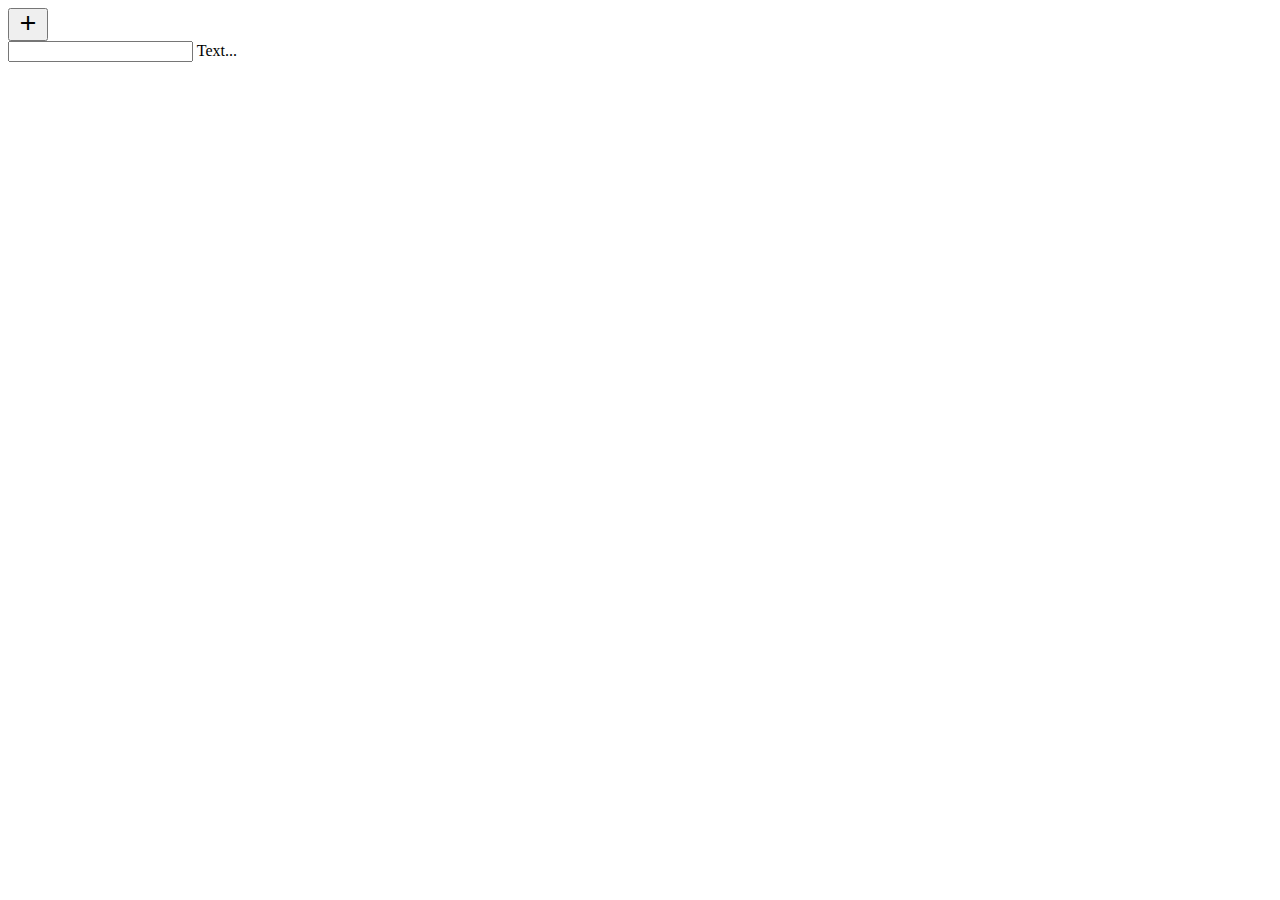
<file: index.html>
<!DOCTYPE html>
<!-- ICS20-Unit-1-06-HTML-CSS-->
<html lang="en-ca">
  <head>
    <meta charset="utf-8"
    <meta name="description" content="My first webpage, with MDL">
    <meta name="keywords" content="mths, ics2o">
    <meta name="author" content="Kenny Le">
    <meta name="viewport" content="width=device-width, initial-scale=1.0">
    <link rel="stylesheet" href="https://fonts.googleapis.com/icon?family=Material+Icons">
    <link rel="stylesheet" href="https://code.getmdl.io/1.3.0/material.indigo-pink.min.css">
    <title>My first webpage, with MDL</title>
  </head>
  <body>
    <script defer src="https://code.getmdl.io/1.3.0/material.min.js"></script>
    <!-- Colored FAB button with ripple -->
    <button class="mdl-button mdl-js-button mdl-button--fab mdl-js-ripple-effect mdl-button--colored">
      <i class="material-icons">add</i>
    </button>
    <!-- Textfield with Floating Label -->
    <form action="#">
      <div class="mdl-textfield mdl-js-textfield mdl-textfield--floating-label">
        <input class="mdl-textfield__input" type="text" id="sample3">
        <label class="mdl-textfield__label" for="sample3">Text...</label>
      </div>
    </form>
  </body>
</html>
</file>
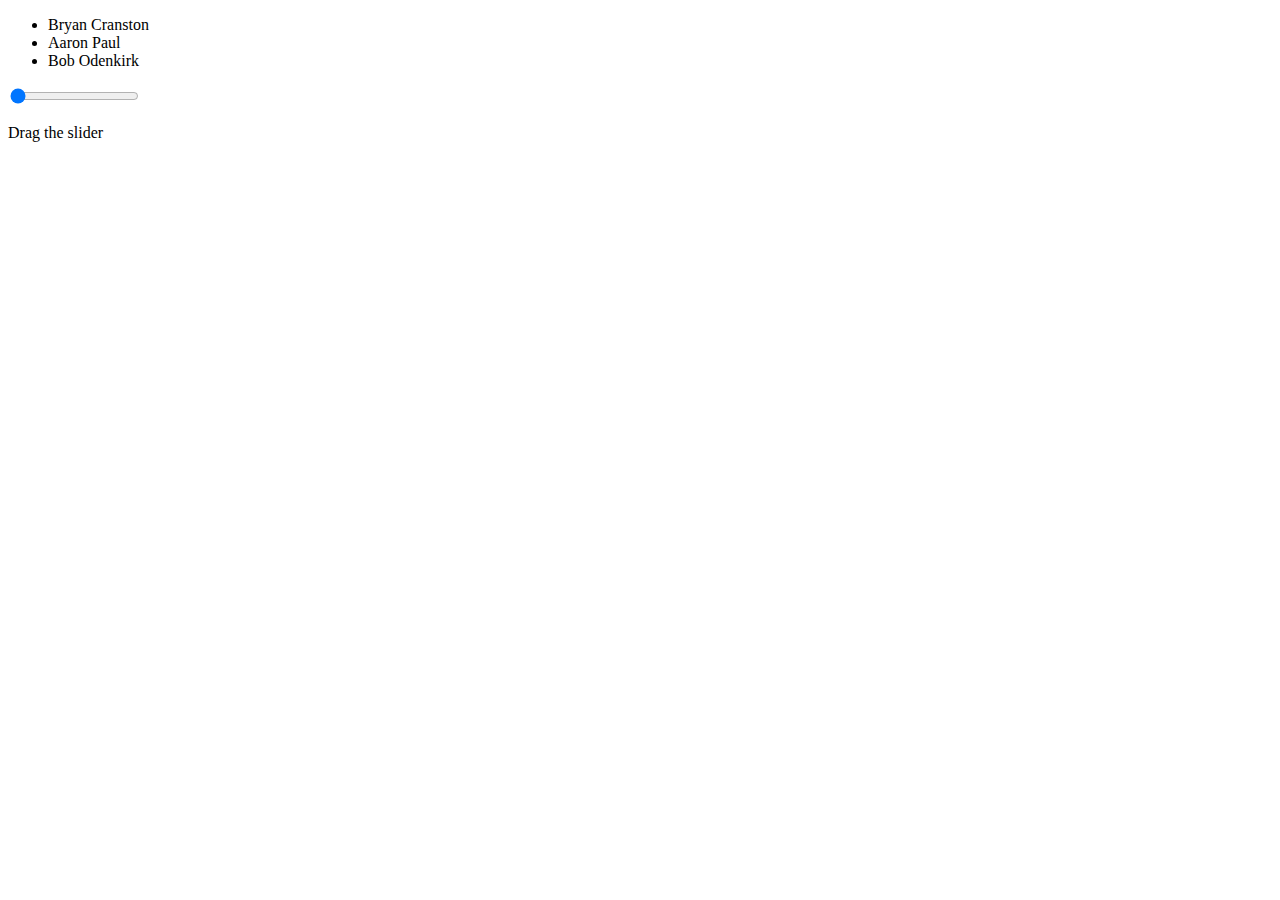
<file: index2.html>
<!DOCTYPE html>
<!-- ICS20-Unit-1-04-HTML-CSS-->
<html lang="en-ca">
  <head>
    <meta charset="utf-8"
    <meta name="description" content="My second webpage, with MDL">
    <meta name="keywords" content="mths, ics2o">
    <meta name="author" content="Kenny Le">
    <meta name="viewport" content="width=device-width, initial-scale=1.0">
    <link rel="stylesheet" href="https://fonts.googleapis.com/icon?family=Material+Icons">
    <link rel="stylesheet" href="https://code.getmdl.io/1.3.0/material.grey-teal.min.css" /> 
    <title>My first webpage, with MDL</title>
  </head>
  <body>
    <script defer src="https://code.getmdl.io/1.3.0/material.min.js"></script>
    <!-- Simple list -->
    <ul class="demo-list-item mdl-list">
      <li class="mdl-list__item">
        <span class="mdl-list__item-primary-content">
          Bryan Cranston
        </span>
      </li>
      <li class="mdl-list__item">
        <span class="mdl-list__item-primary-content">
          Aaron Paul
        </span>
      </li>
      <li class="mdl-list__item">
        <span class="mdl-list__item-primary-content">
          Bob Odenkirk
        </span>
      </li>
    </ul>
    <!-- Default Slider -->
    <input class="mdl-slider mdl-js-slider" type="range"
    min="0" max="100" value="0" tabindex="0">
    <p>Drag the slider</p>
  </body>
</html>
</file>
